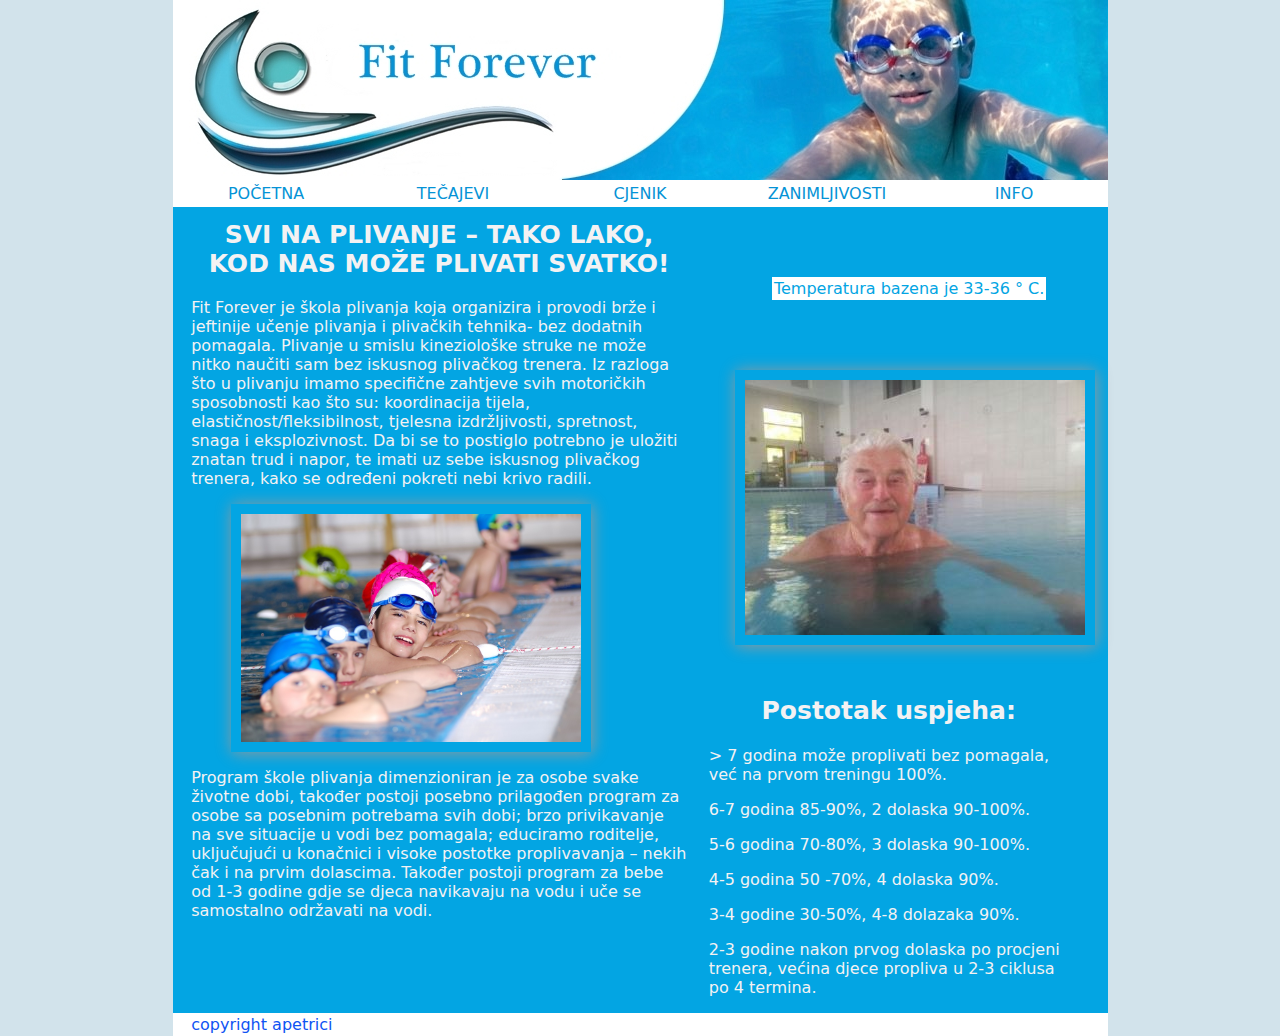
<file: index.html>
<!DOCTYPE html PUBLIC "-//W3C//DTD XHTML 1.0 Transitional//EN" "http://www.w3.org/TR/xhtml1/DTD/xhtml1-transitional.dtd">
<html xmlns="http://www.w3.org/1999/xhtml">
<!-- InstanceBegin template="/Templates/glavniTemplate.dwt" codeOutsideHTMLIsLocked="false" -->
<head>
<meta http-equiv="Content-Type" content="text/html; charset=utf-8" />
<!-- InstanceBeginEditable name="doctitle" -->
<title>Fit forever-škola plivanja</title>
<!-- InstanceEndEditable -->
<link href="css/main.css" rel="stylesheet" type="text/css" />
<!--The following script tag downloads a font from the Adobe Edge Web Fonts server for use within the web page. We recommend that you do not modify it.--><script>var __adobewebfontsappname__="dreamweaver"</script><script src="http://use.edgefonts.net/.js" type="text/javascript"></script>
<!-- InstanceBeginEditable name="head" -->
<!-- InstanceEndEditable -->
</head>

<body >
<div id="wrapper">
  <header id="vrh_stranice">
    <div id="glavna_slika"> <img src="slike/slika_zaglavlje_1.jpg" alt=""/></div>
    <nav id="glavni_izbonik">
      <ul>
        <li><a href="index.html" class="index_page">Početna</a></li>
        <li><a href="tecajevi.html" class="tecajevi_p">Tečajevi</a></li>
        <li><a href="cjenik.html" class="cjenik_p">Cjenik</a></li>
        <li><a href="zanimljivosti.html" class="zanimljivosti_p">Zanimljivosti</a> </li>
        <li><a href="info.html" class="info_p">Info</a></li>
      </ul>
    </nav>
  </header>
  <!-- InstanceBeginEditable name="EditRegion4" -->
  <article>
    <article id="tekst_pocetna">
      <h2>SVI NA PLIVANJE – TAKO LAKO, KOD NAS MOŽE PLIVATI SVATKO!</h2>
      <p>Fit Forever je škola plivanja koja organizira i provodi brže i jeftinije učenje plivanja i plivačkih tehnika- bez dodatnih pomagala.
        
        Plivanje u smislu kineziološke struke ne može nitko naučiti sam bez iskusnog plivačkog trenera.
        Iz razloga što u plivanju imamo specifične zahtjeve svih motoričkih sposobnosti kao što su: koordinacija tijela, elastičnost/fleksibilnost, tjelesna izdržljivosti, spretnost, snaga i eksplozivnost.
        Da bi se to postiglo potrebno je uložiti znatan trud i napor, te imati uz sebe iskusnog plivačkog trenera, kako se određeni pokreti nebi krivo radili.</p>
      <figure class="centered"><img src="slike/djeca_bazen.jpg" width="340" alt=""/> </figure>
      <p>Program škole plivanja dimenzioniran je za osobe svake životne dobi, također postoji posebno prilagođen program za osobe sa posebnim potrebama svih dobi; brzo privikavanje na sve situacije u vodi bez pomagala; educiramo roditelje, uključujući u konačnici i visoke postotke proplivavanja – nekih čak i na prvim dolascima. Također postoji program za bebe od 1-3 godine gdje se djeca navikavaju na vodu i uče se samostalno održavati na vodi.</p>
    </article>
    <aside id="sidebar">
      <p>&nbsp;</p>
      <table width="335" border="0" align="center" class="centered">
        <tbody>
          <tr>
            <td width="329"><p style="padding-left: 2px; padding-right: 2px; color: #03A5E3; padding-top: 2px; padding-bottom: 2px; background-color: #FFFFFF; float: right;">Temperatura bazena je 33-36 ° C.</p></td>
          </tr>
        </tbody>
      </table>
      <p>&nbsp;</p>
      <p>
        <figure class="centered"><img src="slike/deda_pliva.jpg" width="340"   alt=""/> </figure>
      </p>
      <p>&nbsp;</p>
      <div id="prikaz_postotak">
        <h2>Postotak uspjeha:</h2>
        <p> &gt; 7 godina može proplivati bez pomagala, već na prvom treningu 100%. </p>
        <p>6-7 godina 85-90%, 2 dolaska 90-100%. </p>
        <p>5-6 godina 70-80%, 3 dolaska 90-100%. </p>
        <p>4-5 godina 50 -70%, 4 dolaska 90%. </p>
        <p> 3-4 godine 30-50%, 4-8 dolazaka 90%. </p>
        <p>2-3 godine nakon prvog dolaska po procjeni trenera, većina djece propliva u 2-3 ciklusa po 4 termina. </p>
      </div>
    </aside>
  </article>
  <!-- InstanceEndEditable -->
  <footer>copyright apetrici<br />
  </footer>
</div>
</body>
<!-- InstanceEnd -->
</html>
</file>
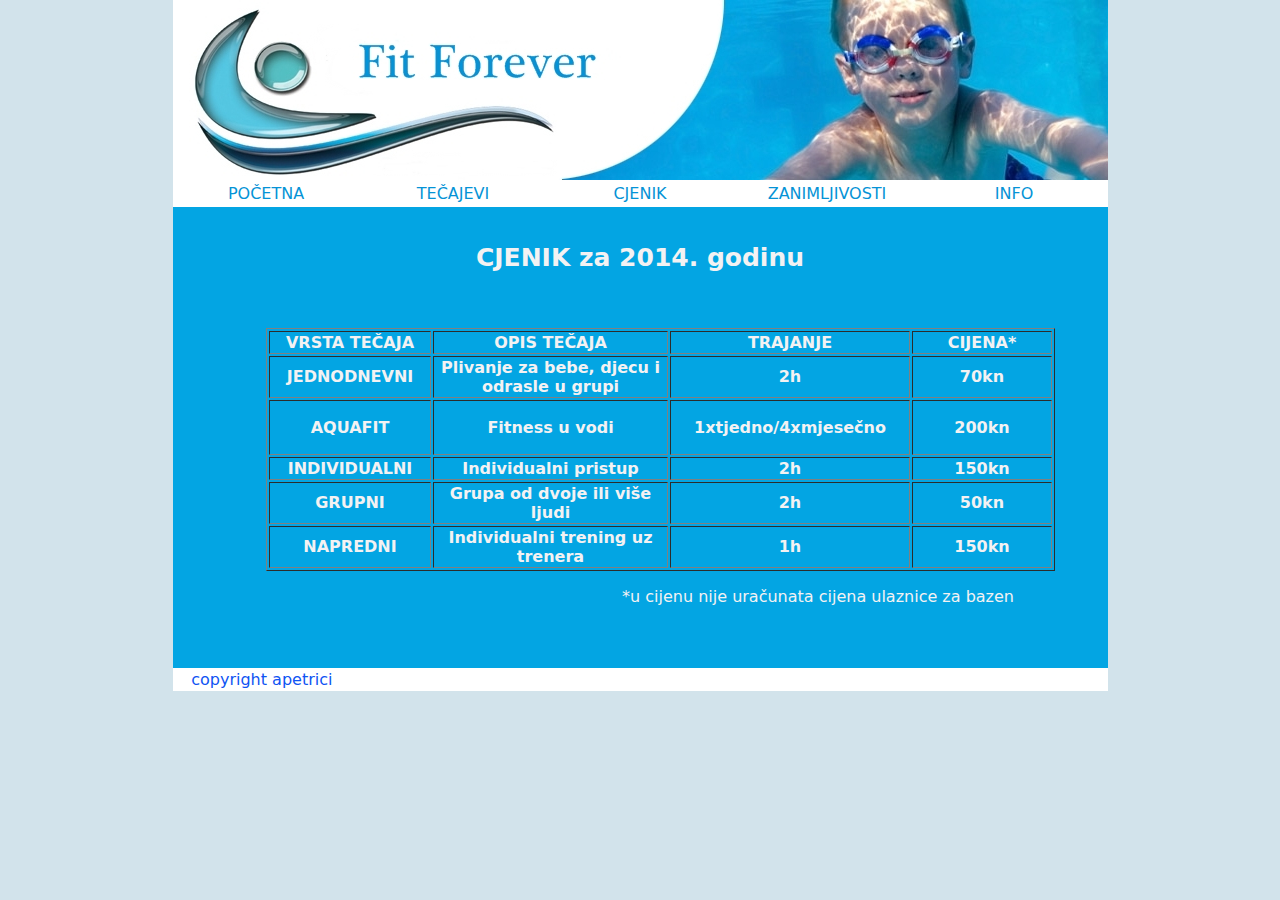
<file: cjenik.html>
<!DOCTYPE html PUBLIC "-//W3C//DTD XHTML 1.0 Transitional//EN" "http://www.w3.org/TR/xhtml1/DTD/xhtml1-transitional.dtd">
<html xmlns="http://www.w3.org/1999/xhtml"><!-- InstanceBegin template="/Templates/glavniTemplate.dwt" codeOutsideHTMLIsLocked="false" -->
<head>
<meta http-equiv="Content-Type" content="text/html; charset=utf-8" />
<!-- InstanceBeginEditable name="doctitle" -->
<title>Fit forever-škola plivanja</title>
<!-- InstanceEndEditable -->
<link href="css/main.css" rel="stylesheet" type="text/css" />
<!--The following script tag downloads a font from the Adobe Edge Web Fonts server for use within the web page. We recommend that you do not modify it.--><script>var __adobewebfontsappname__="dreamweaver"</script><script src="http://use.edgefonts.net/.js" type="text/javascript"></script>
<!-- InstanceBeginEditable name="head" -->
<!-- InstanceEndEditable -->
</head>

<body >

<div id="wrapper">
  <header id="vrh_stranice">
    <div id="glavna_slika">
        <img src="slike/slika_zaglavlje_1.jpg" alt=""/></div>
    <nav id="glavni_izbonik">
      <ul>
        <li><a href="index.html" class="index_page">Početna</a></li>
        
        <li><a href="tecajevi.html" class="tecajevi_p">Tečajevi</a></li>
        
        <li><a href="cjenik.html" class="cjenik_p">Cjenik</a></li>
        
        <li><a href="zanimljivosti.html" class="zanimljivosti_p">Zanimljivosti</a>
        </li>
        <li><a href="info.html" class="info_p">Info</a></li>
      </ul>
    </nav>
      </header>
    <!-- InstanceBeginEditable name="EditRegion4" -->
    <div id="cjenik_wrapper">
    
    
    <p><h2>CJENIK za 2014. godinu</h2></p>
    <p>&nbsp;</p>
    <table width="789" height="158" border="1">
        <tbody>
          <tr>
            <th width="158" style="text-align: center" scope="col">VRSTA TEČAJA</th>
            <th width="231" style="text-align: center" scope="col">OPIS TEČAJA</th>
            <th width="236" style="text-align: center" scope="col">TRAJANJE</th>
            <th width="136" style="text-align: center" scope="col">CIJENA*</th>
          </tr>
          <tr>
            <th style="text-align: center" scope="col">JEDNODNEVNI</th>
            <th style="text-align: center" scope="col">Plivanje za bebe, djecu i odrasle u grupi</th>
            <th style="text-align: center" scope="col">2h</th>
            <th style="text-align: center" scope="col">70kn</th>
          </tr>
          <tr>
            <th style="text-align: center" scope="col">AQUAFIT</th>
            <th style="text-align: center" scope="col">Fitness u vodi</th>
            <th style="text-align: center" scope="col"><p>1xtjedno/4xmjesečno</p></th>
            <th style="text-align: center" scope="col">200kn</th>
          </tr>
          <tr>
            <th style="text-align: center" scope="col">INDIVIDUALNI</th>
            <th style="text-align: center" scope="col">Individualni pristup</th>
            <th style="text-align: center" scope="col">2h</th>
            <th style="text-align: center" scope="col">150kn</th>
          </tr>
          <tr>
            <th style="text-align: center" scope="col">GRUPNI</th>
            <th style="text-align: center" scope="col">Grupa od dvoje ili više ljudi</th>
            <th style="text-align: center" scope="col">2h </th>
            <th style="text-align: center" scope="col">50kn</th>
          </tr>
          <tr>
            <th style="text-align: center" scope="col">NAPREDNI</th>
            <th style="text-align: center" scope="col">Individualni trening uz trenera</th>
            <th style="text-align: center" scope="col">1h</th>
            <th style="text-align: center" scope="col">150kn</th>
          </tr>
        </tbody>
      </table>
    <p>*u cijenu nije uračunata cijena ulaznice za bazen</p>
    </div>

    <!-- InstanceEndEditable -->


   <footer>copyright apetrici<br />
    </footer>
</div>

</body>

<!-- InstanceEnd --></html>
</file>
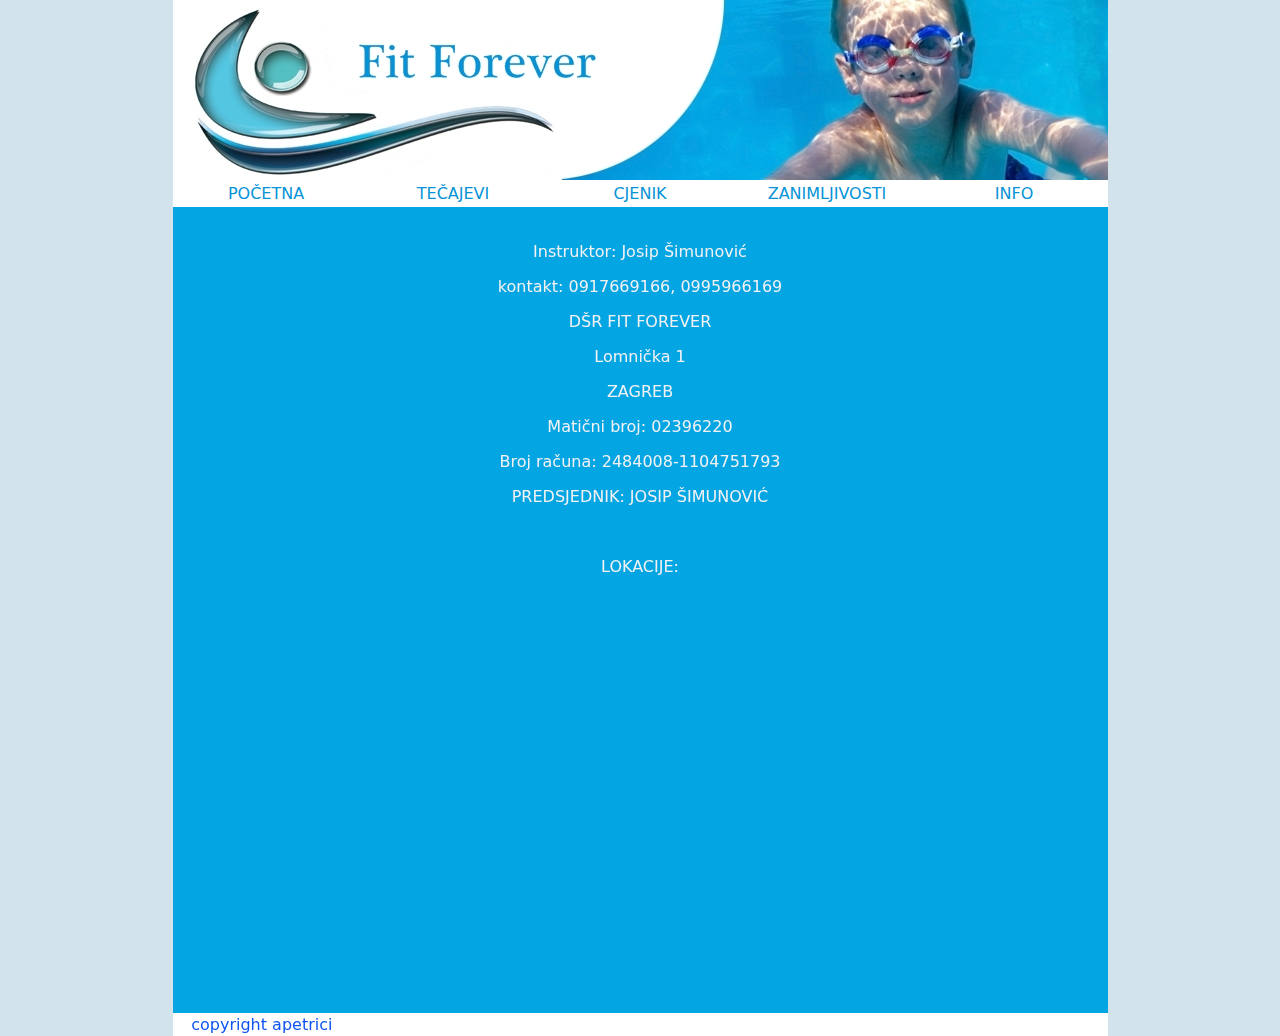
<file: info.html>
<!DOCTYPE html PUBLIC "-//W3C//DTD XHTML 1.0 Transitional//EN" "http://www.w3.org/TR/xhtml1/DTD/xhtml1-transitional.dtd">
<html xmlns="http://www.w3.org/1999/xhtml"><!-- InstanceBegin template="/Templates/glavniTemplate.dwt" codeOutsideHTMLIsLocked="false" -->
<head>
<meta http-equiv="Content-Type" content="text/html; charset=utf-8" />
<!-- InstanceBeginEditable name="doctitle" -->
<title>Fit forever-škola plivanja</title>


<style type="text/css">
#karta_tekst {
	width: 40%;
}
</style>
<!-- InstanceEndEditable -->
<link href="css/main.css" rel="stylesheet" type="text/css" />
<!--The following script tag downloads a font from the Adobe Edge Web Fonts server for use within the web page. We recommend that you do not modify it.--><script>var __adobewebfontsappname__="dreamweaver"</script><script src="http://use.edgefonts.net/.js" type="text/javascript"></script>
<!-- InstanceBeginEditable name="head" -->
<!-- InstanceEndEditable -->
</head>

<body >

<div id="wrapper">
  <header id="vrh_stranice">
    <div id="glavna_slika">
        <img src="slike/slika_zaglavlje_1.jpg" alt=""/></div>
    <nav id="glavni_izbonik">
      <ul>
        <li><a href="index.html" class="index_page">Početna</a></li>
        
        <li><a href="tecajevi.html" class="tecajevi_p">Tečajevi</a></li>
        
        <li><a href="cjenik.html" class="cjenik_p">Cjenik</a></li>
        
        <li><a href="zanimljivosti.html" class="zanimljivosti_p">Zanimljivosti</a>
        </li>
        <li><a href="info.html" class="info_p">Info</a></li>
      </ul>
    </nav>
      </header>
    <!-- InstanceBeginEditable name="EditRegion4" -->
    <section id="vrh_info">
      <p>&nbsp;</p>
      <p>Instruktor: Josip Šimunović</p>
      <p>kontakt:  0917669166, 0995966169</p>
      <p>DŠR FIT FOREVER </p>
      <p>Lomnička 1</p>
      <p>ZAGREB        </p>
      <p>Matični broj: 02396220        </p>
      <p> Broj računa: 2484008-1104751793</p>
      <p>PREDSJEDNIK: JOSIP ŠIMUNOVIĆ</p>
      <p>&nbsp;</p>
      <p>LOKACIJE:</p>
    </section>
    <div id="karte">
    <iframe src="https://www.google.com/maps/embed?pb=!1m14!1m8!1m3!1d5545.023138085029!2d15.9564705!3d45.9810142!3m2!1i1024!2i768!4f13.1!3m3!1m2!1s0x0%3A0x6245d62d0b2c18e3!2sHOTEL+TERME+JEZER%C4%8CICA!5e0!3m2!1shr!2shr!4v1410995753922" width="300" height="300" frameborder="0" style="border:0"></iframe>
    <p>&nbsp;</p>
    <p>&nbsp;</p>
    <p>&nbsp;</p>
    

    </div>
    <div id="karta_izmedu">
    </div>
    <div id="karta_info">
      <iframe src="https://www.google.com/maps/embed?pb=!1m14!1m8!1m3!1d2776.4462559445365!2d16.162155!3d45.90238699999999!3m2!1i1024!2i768!4f13.1!3m3!1m2!1s0x4766769db362a0cd%3A0x422bf509d8204586!2sAquapark+Admovec!5e0!3m2!1shr!2shr!4v1410996843660" width="300" height="300" frameborder="0" style="border:0"></iframe>
      <p>&nbsp;</p>
    <p>&nbsp;</p>
    <p>&nbsp;</p></div>
    <!-- InstanceEndEditable -->


   <footer>copyright apetrici<br />
  </footer>
</div>

</body>

<!-- InstanceEnd --></html>
</file>
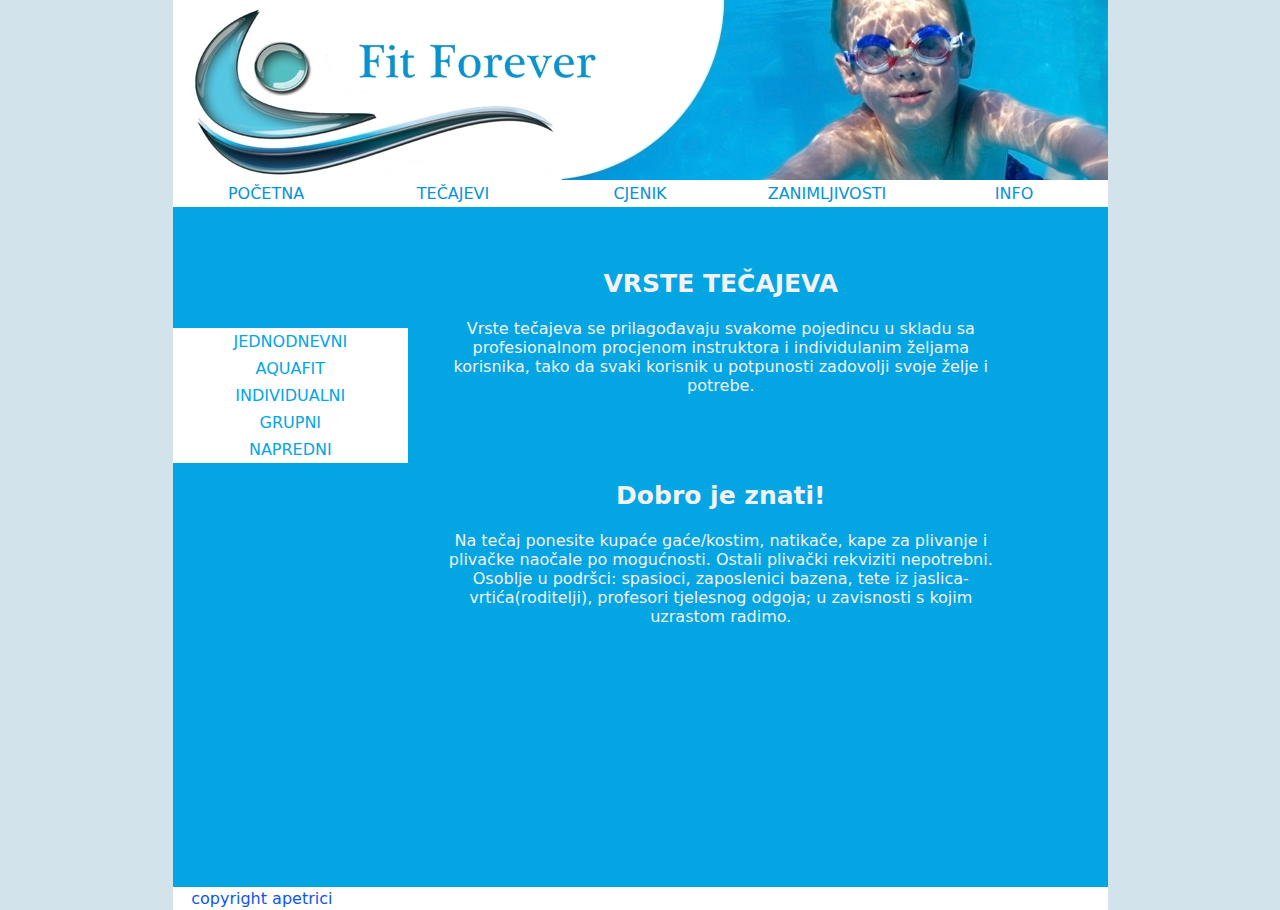
<file: tecajevi.html>
<!DOCTYPE html PUBLIC "-//W3C//DTD XHTML 1.0 Transitional//EN" "http://www.w3.org/TR/xhtml1/DTD/xhtml1-transitional.dtd">
<html xmlns="http://www.w3.org/1999/xhtml"><!-- InstanceBegin template="/Templates/glavniTemplate.dwt" codeOutsideHTMLIsLocked="false" -->
<head>
<meta http-equiv="Content-Type" content="text/html; charset=utf-8" />
<!-- InstanceBeginEditable name="doctitle" -->
<title>Fit forever-škola plivanja</title>
<style type="text/css">

</style>
<!-- InstanceEndEditable -->
<link href="css/main.css" rel="stylesheet" type="text/css" />
<!--The following script tag downloads a font from the Adobe Edge Web Fonts server for use within the web page. We recommend that you do not modify it.--><script>var __adobewebfontsappname__="dreamweaver"</script><script src="http://use.edgefonts.net/.js" type="text/javascript"></script>
<!-- InstanceBeginEditable name="head" -->
<!-- InstanceEndEditable -->
</head>

<body >

<div id="wrapper">
  <header id="vrh_stranice">
    <div id="glavna_slika">
        <img src="slike/slika_zaglavlje_1.jpg" alt=""/></div>
    <nav id="glavni_izbonik">
      <ul>
        <li><a href="index.html" class="index_page">Početna</a></li>
        
        <li><a href="tecajevi.html" class="tecajevi_p">Tečajevi</a></li>
        
        <li><a href="cjenik.html" class="cjenik_p">Cjenik</a></li>
        
        <li><a href="zanimljivosti.html" class="zanimljivosti_p">Zanimljivosti</a>
        </li>
        <li><a href="info.html" class="info_p">Info</a></li>
      </ul>
    </nav>
      </header>
    <!-- InstanceBeginEditable name="EditRegion4" -->


      <div id="pomocni_menu" >
    <p>&nbsp;</p>
    <p>&nbsp;</p>
    <p>&nbsp;</p>
      <ul>
      <li><a href="tecaji_pages/jednodnevni.html">Jednodnevni</a></li>
      <li><a href="tecaji_pages/aquafit.html">Aquafit</a></li>
      <li><a href="tecaji_pages/individualni.html">Individualni</a></li>
      <li><a href="tecaji_pages/grupni.html">Grupni</a></li>
      <li><a href="tecaji_pages/napredni.html">Napredni</a></li>
      
      </ul>
      </div>
      <div id="tekst_tecajevi" >
      <h2>&nbsp;</h2>
      <h2>VRSTE TEČAJEVA</h2>
      <p> Vrste tečajeva se prilagođavaju svakome pojedincu u skladu sa profesionalnom procjenom instruktora i individulanim željama korisnika, tako da svaki korisnik u potpunosti zadovolji svoje želje i potrebe.</p>
      <p>&nbsp;</p>
      <p>&nbsp;</p>
      <h2>Dobro je znati!</h2>
      <p>Na tečaj ponesite kupaće gaće/kostim, natikače, kape za plivanje i plivačke naočale po mogućnosti. Ostali plivački rekviziti nepotrebni. Osoblje u podršci: spasioci, zaposlenici bazena, tete iz   jaslica-vrtića(roditelji), profesori tjelesnog odgoja; u zavisnosti s kojim   uzrastom radimo.</p>
      <p>&nbsp;</p>
      <p>&nbsp;</p>
      <p>&nbsp;</p>
      <p>&nbsp;</p>
      <p>&nbsp;</p>
      <p>&nbsp;</p>
      <p>&nbsp;</p>
      </div>
      <p>&nbsp;</p>
      <p>&nbsp;</p>
      <p>&nbsp;</p>
      <p>&nbsp;</p>
      <p>&nbsp;</p>
      <p>&nbsp;</p>
      <p>&nbsp;</p>
      <p>&nbsp;</p>
      <p>&nbsp;</p>
      <p>&nbsp;</p>

    <!-- InstanceEndEditable -->


   <footer>copyright apetrici<br />
    </footer>
</div>

</body>

<!-- InstanceEnd --></html>
</file>
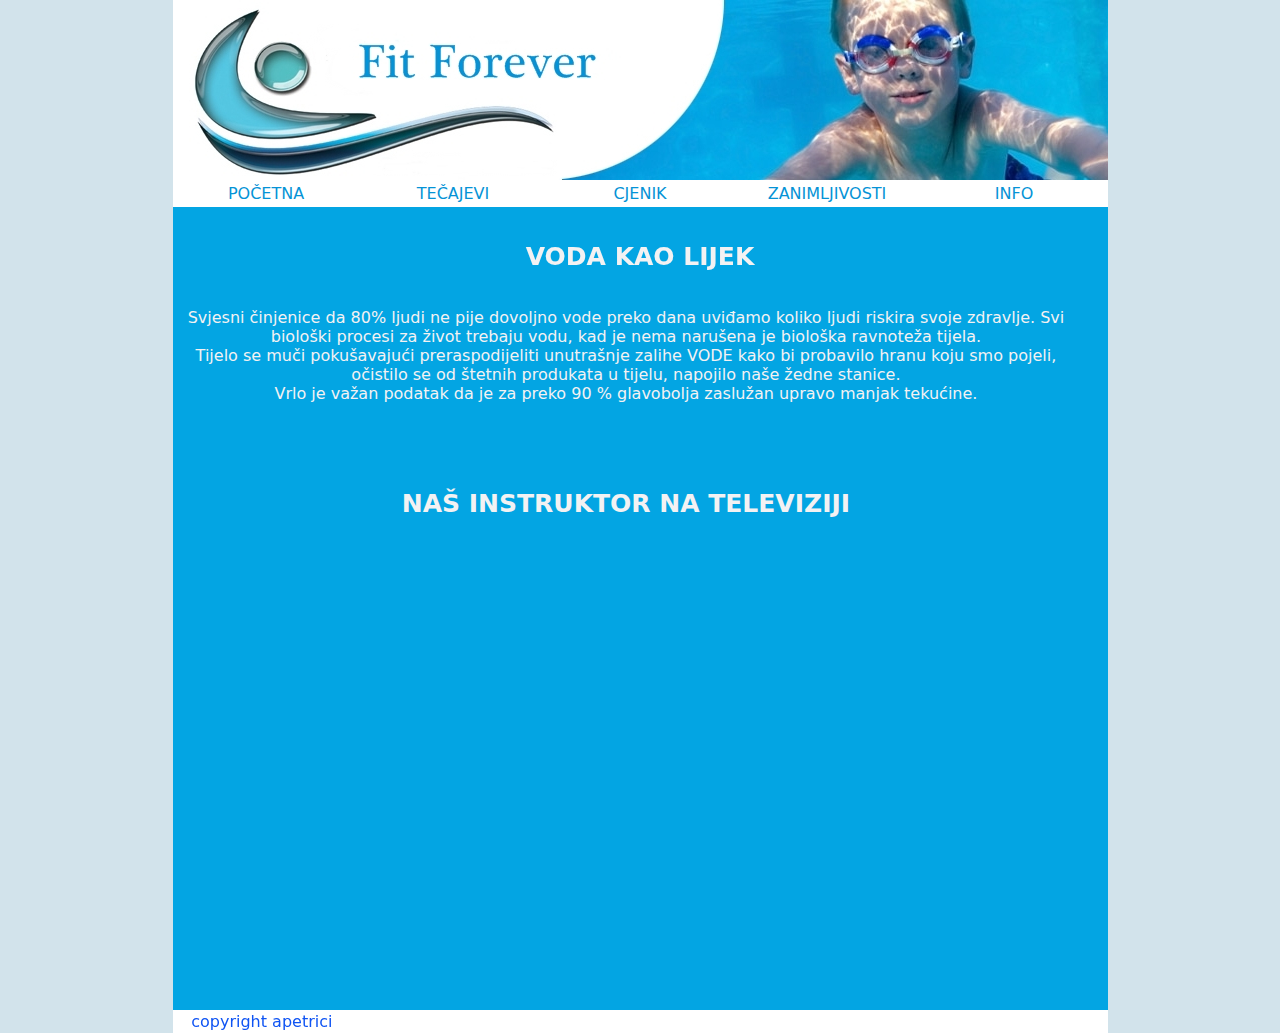
<file: zanimljivosti.html>
<!DOCTYPE html PUBLIC "-//W3C//DTD XHTML 1.0 Transitional//EN" "http://www.w3.org/TR/xhtml1/DTD/xhtml1-transitional.dtd">
<html xmlns="http://www.w3.org/1999/xhtml"><!-- InstanceBegin template="/Templates/glavniTemplate.dwt" codeOutsideHTMLIsLocked="false" -->
<head>
<meta http-equiv="Content-Type" content="text/html; charset=utf-8" />
<!-- InstanceBeginEditable name="doctitle" -->
<title>Fit forever-škola plivanja</title>
<!-- InstanceEndEditable -->
<link href="css/main.css" rel="stylesheet" type="text/css" />
<!--The following script tag downloads a font from the Adobe Edge Web Fonts server for use within the web page. We recommend that you do not modify it.--><script>var __adobewebfontsappname__="dreamweaver"</script><script src="http://use.edgefonts.net/.js" type="text/javascript"></script>
<!-- InstanceBeginEditable name="head" -->
<!-- InstanceEndEditable -->
</head>

<body >

<div id="wrapper">
  <header id="vrh_stranice">
    <div id="glavna_slika">
        <img src="slike/slika_zaglavlje_1.jpg" alt=""/></div>
    <nav id="glavni_izbonik">
      <ul>
        <li><a href="index.html" class="index_page">Početna</a></li>
        
        <li><a href="tecajevi.html" class="tecajevi_p">Tečajevi</a></li>
        
        <li><a href="cjenik.html" class="cjenik_p">Cjenik</a></li>
        
        <li><a href="zanimljivosti.html" class="zanimljivosti_p">Zanimljivosti</a>
        </li>
        <li><a href="info.html" class="info_p">Info</a></li>
      </ul>
    </nav>
      </header>
    <!-- InstanceBeginEditable name="EditRegion4" -->

    <p>&nbsp;</p>
    <h2>VODA KAO LIJEK</h2>
    <article>
      <div id="zanimljivosti">
        <p>Svjesni činjenice da 80% ljudi ne pije dovoljno vode preko   dana uviđamo koliko ljudi riskira svoje zdravlje.
          Svi biološki procesi za   život trebaju vodu, kad je nema narušena je biološka ravnoteža tijela.<br />
          Tijelo   se muči pokušavajući preraspodijeliti unutrašnje zalihe VODE kako bi probavilo   hranu koju smo pojeli, očistilo se od štetnih produkata u tijelu, napojilo naše   žedne stanice.<br />
          Vrlo je važan podatak da je za preko 90 % glavobolja zaslužan   upravo manjak tekućine.
        </p>
        <p>&nbsp;</p>
        <p>&nbsp;</p>
          <h2>NAŠ INSTRUKTOR NA TELEVIZIJI</h2>
          
          <iframe src="https://www.youtube.com/embed/RlQxQqNcKT4?rel=0" width="420" height="315" align="center" frameborder="0" style="text-align: center" allowfullscreen></iframe>
          <p>&nbsp;</p>
          <p>&nbsp;</p>
          <p>&nbsp;</p>
          <p>&nbsp;</p>
      </div>
    </article>
      
  <!-- InstanceEndEditable -->


   <footer>copyright apetrici<br />
    </footer>
</div>

</body>

<!-- InstanceEnd --></html>
</file>
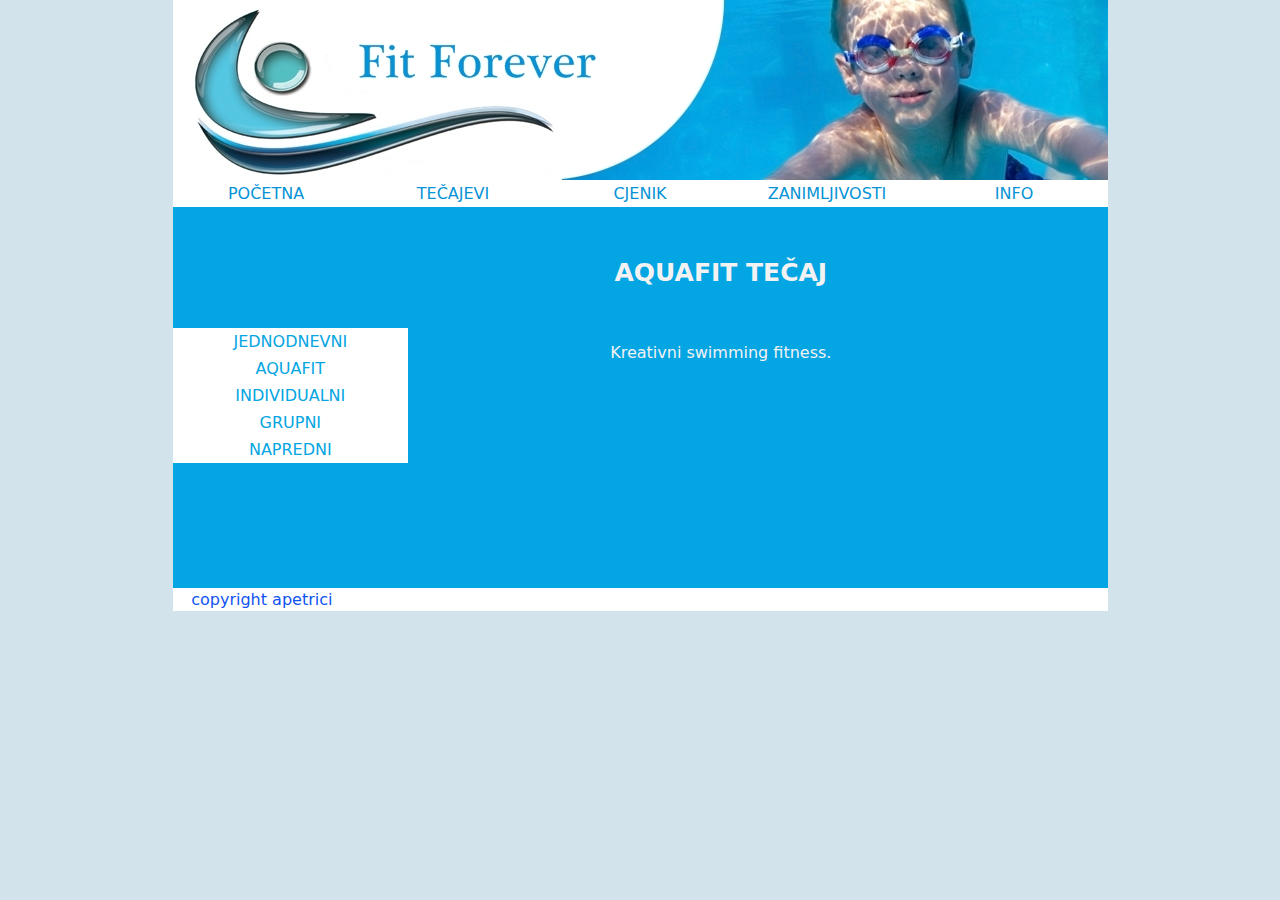
<file: tecaji_pages/aquafit.html>
<!DOCTYPE html PUBLIC "-//W3C//DTD XHTML 1.0 Transitional//EN" "http://www.w3.org/TR/xhtml1/DTD/xhtml1-transitional.dtd">
<html xmlns="http://www.w3.org/1999/xhtml"><!-- InstanceBegin template="/Templates/glavniTemplate.dwt" codeOutsideHTMLIsLocked="false" -->
<head>
<meta http-equiv="Content-Type" content="text/html; charset=utf-8" />
<!-- InstanceBeginEditable name="doctitle" -->
<title>Fit forever-škola plivanja</title>
<!-- InstanceEndEditable -->
<link href="../css/main.css" rel="stylesheet" type="text/css" />
<!--The following script tag downloads a font from the Adobe Edge Web Fonts server for use within the web page. We recommend that you do not modify it.--><script>var __adobewebfontsappname__="dreamweaver"</script><script src="http://use.edgefonts.net/.js" type="text/javascript"></script>
<!-- InstanceBeginEditable name="head" -->
<!-- InstanceEndEditable -->
</head>

<body >

<div id="wrapper">
  <header id="vrh_stranice">
    <div id="glavna_slika">
        <img src="../slike/slika_zaglavlje_1.jpg" alt=""/></div>
    <nav id="glavni_izbonik">
      <ul>
        <li><a href="../index.html" class="index_page">Početna</a></li>
        
        <li><a href="../tecajevi.html" class="tecajevi_p">Tečajevi</a></li>
        
        <li><a href="../cjenik.html" class="cjenik_p">Cjenik</a></li>
        
        <li><a href="../zanimljivosti.html" class="zanimljivosti_p">Zanimljivosti</a>
        </li>
        <li><a href="../info.html" class="info_p">Info</a></li>
      </ul>
    </nav>
      </header>
    <!-- InstanceBeginEditable name="EditRegion4" -->

      <div id="pomocni_menu" >
    <p>&nbsp;</p>
    <p>&nbsp;</p>
    <p>&nbsp;</p>
      <ul>
      <li><a href="jednodnevni.html">Jednodnevni</a></li>
      <li><a href="aquafit.html">Aquafit</a></li>
      <li><a href="individualni.html">Individualni</a></li>
      <li><a href="grupni.html">Grupni</a></li>
      <li><a href="napredni.html">Napredni</a></li>
      
      
      </ul>
      </div>
      <div id="tekst_tecajevi" >
            <p>&nbsp;</p>
      <h2>AQUAFIT TEČAJ</h2>
      <p>&nbsp;</p>
      <p>Kreativni swimming fitness.</p>
      <p>&nbsp;</p>
      <p>&nbsp;</p>
      <p>&nbsp;</p>
      <p>&nbsp;</p>
      <p>&nbsp;</p>
      <p>&nbsp;</p>
      </div>
      <p>&nbsp;</p>
      <p>&nbsp;</p>
      <p>&nbsp;</p>
      <p>&nbsp;</p>
      <p>&nbsp;</p>
      <p>&nbsp;</p>
      <p>&nbsp;</p>
      <p>&nbsp;</p>
      <p>&nbsp;</p>
      <p>&nbsp;</p>

    <!-- InstanceEndEditable -->


   <footer>copyright apetrici<br />
    </footer>
</div>

</body>

<!-- InstanceEnd --></html>
</file>
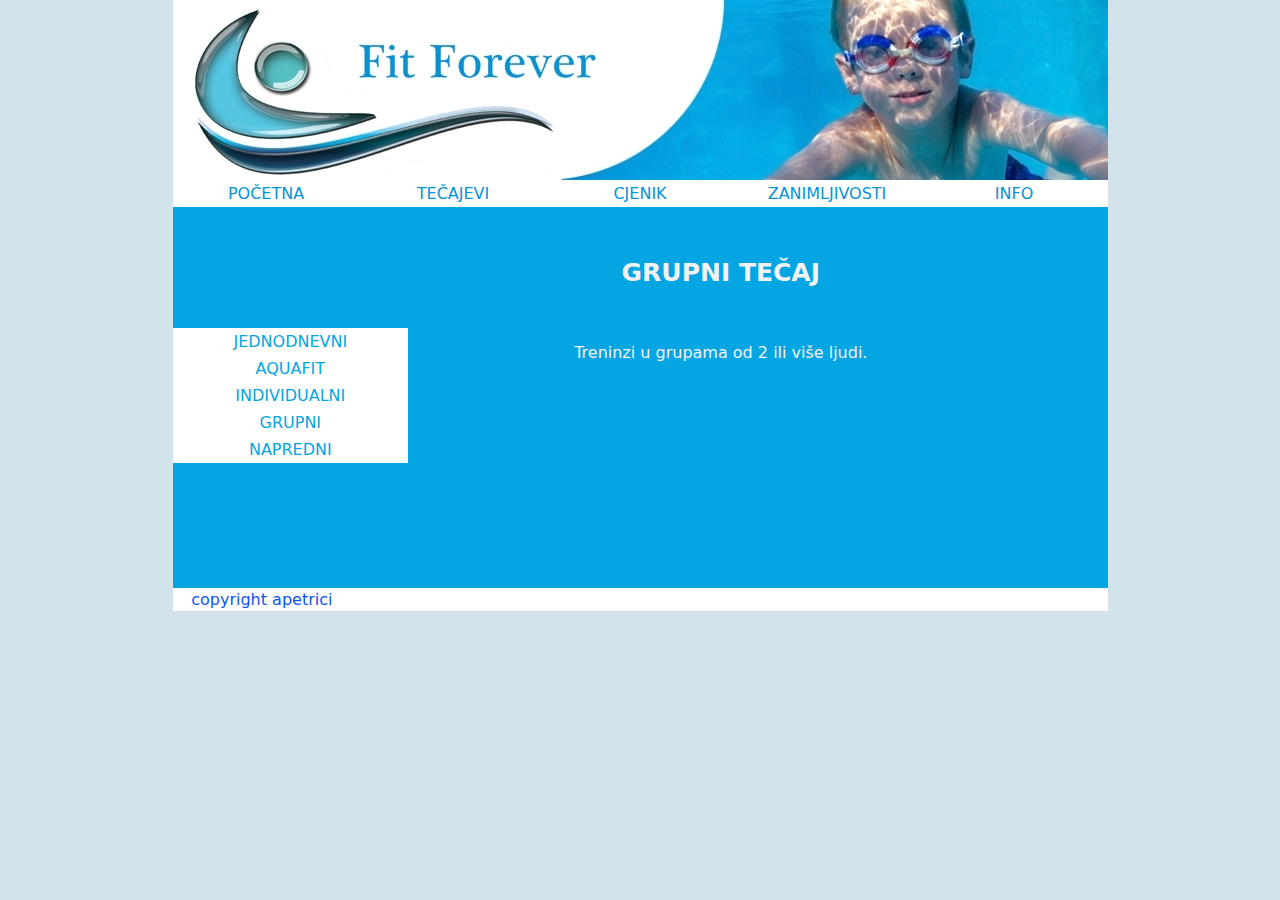
<file: tecaji_pages/grupni.html>
<!DOCTYPE html PUBLIC "-//W3C//DTD XHTML 1.0 Transitional//EN" "http://www.w3.org/TR/xhtml1/DTD/xhtml1-transitional.dtd">
<html xmlns="http://www.w3.org/1999/xhtml"><!-- InstanceBegin template="/Templates/glavniTemplate.dwt" codeOutsideHTMLIsLocked="false" -->
<head>
<meta http-equiv="Content-Type" content="text/html; charset=utf-8" />
<!-- InstanceBeginEditable name="doctitle" -->
<title>Fit forever-škola plivanja</title>
<!-- InstanceEndEditable -->
<link href="../css/main.css" rel="stylesheet" type="text/css" />
<!--The following script tag downloads a font from the Adobe Edge Web Fonts server for use within the web page. We recommend that you do not modify it.--><script>var __adobewebfontsappname__="dreamweaver"</script><script src="http://use.edgefonts.net/.js" type="text/javascript"></script>
<!-- InstanceBeginEditable name="head" -->
<!-- InstanceEndEditable -->
</head>

<body >

<div id="wrapper">
  <header id="vrh_stranice">
    <div id="glavna_slika">
        <img src="../slike/slika_zaglavlje_1.jpg" alt=""/></div>
    <nav id="glavni_izbonik">
      <ul>
        <li><a href="../index.html" class="index_page">Početna</a></li>
        
        <li><a href="../tecajevi.html" class="tecajevi_p">Tečajevi</a></li>
        
        <li><a href="../cjenik.html" class="cjenik_p">Cjenik</a></li>
        
        <li><a href="../zanimljivosti.html" class="zanimljivosti_p">Zanimljivosti</a>
        </li>
        <li><a href="../info.html" class="info_p">Info</a></li>
      </ul>
    </nav>
      </header>
    <!-- InstanceBeginEditable name="EditRegion4" -->
    <div id="pomocni_menu" >
    <p>&nbsp;</p>
    <p>&nbsp;</p>
    <p>&nbsp;</p>
      <ul>
      <li><a href="jednodnevni.html">Jednodnevni</a></li>
      <li><a href="aquafit.html">Aquafit</a></li>
      <li><a href="individualni.html">Individualni</a></li>
      <li><a href="grupni.html">Grupni</a></li>
      <li><a href="napredni.html">Napredni</a></li>
      
      </ul>
      </div>
      <div id="tekst_tecajevi" >
        <p>&nbsp;</p>
      <h2>GRUPNI TEČAJ</h2>
      <p>&nbsp;</p>
      <p>Treninzi u grupama od 2 ili više ljudi.</p>
      <p>&nbsp;</p>
      <p>&nbsp;</p>
      <p>&nbsp;</p>
      <p>&nbsp;</p>
      <p>&nbsp;</p>
      <p>&nbsp;</p>
      </div>
      <p>&nbsp;</p>
      <p>&nbsp;</p>
      <p>&nbsp;</p>
      <p>&nbsp;</p>
      <p>&nbsp;</p>
      <p>&nbsp;</p>
      <p>&nbsp;</p>
      <p>&nbsp;</p>
      <p>&nbsp;</p>
      <p>&nbsp;</p>
    <!-- InstanceEndEditable -->


   <footer>copyright apetrici<br />
    </footer>
</div>

</body>

<!-- InstanceEnd --></html>
</file>
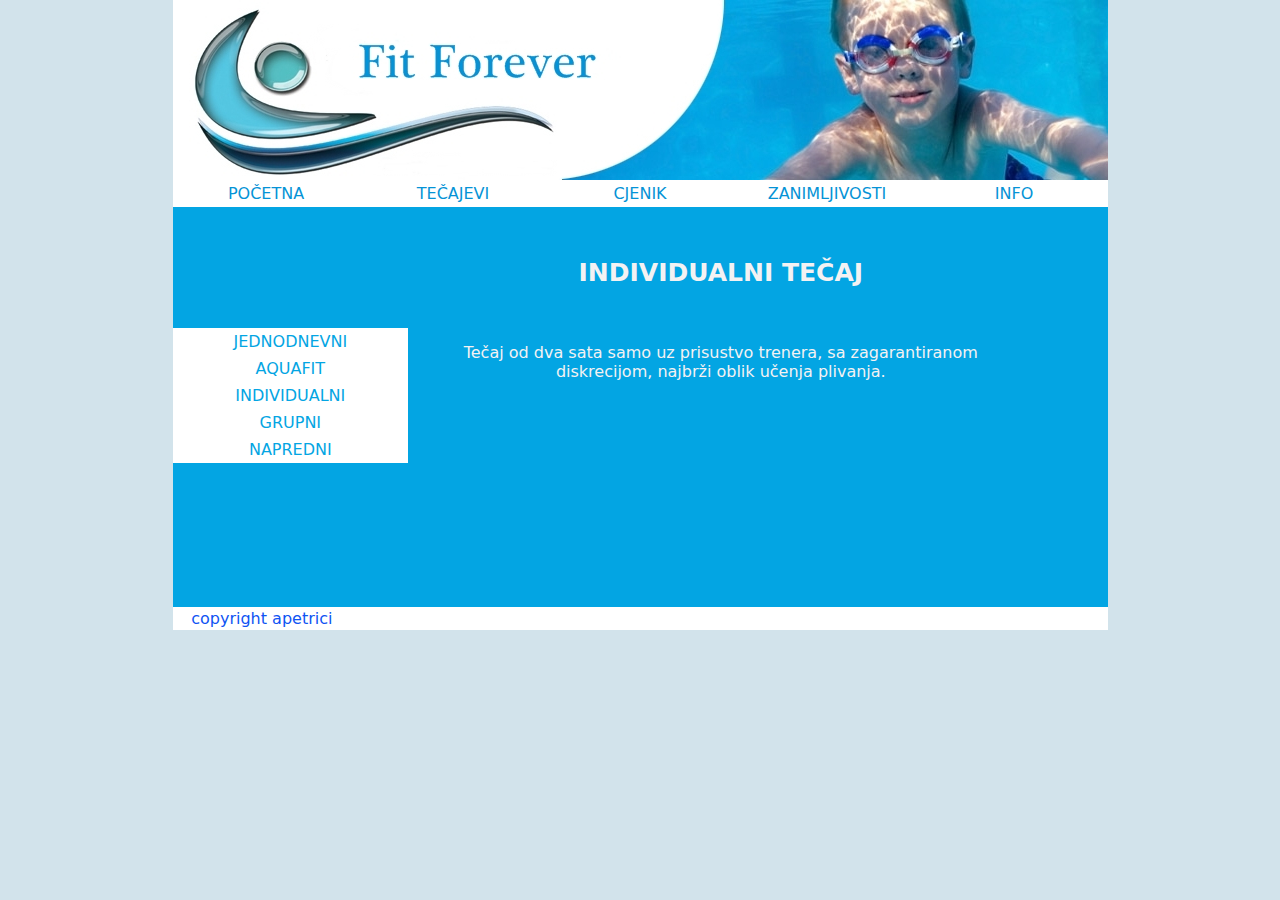
<file: tecaji_pages/individualni.html>
<!DOCTYPE html PUBLIC "-//W3C//DTD XHTML 1.0 Transitional//EN" "http://www.w3.org/TR/xhtml1/DTD/xhtml1-transitional.dtd">
<html xmlns="http://www.w3.org/1999/xhtml"><!-- InstanceBegin template="/Templates/glavniTemplate.dwt" codeOutsideHTMLIsLocked="false" -->
<head>
<meta http-equiv="Content-Type" content="text/html; charset=utf-8" />
<!-- InstanceBeginEditable name="doctitle" -->
<title>Fit forever-škola plivanja</title>
<!-- InstanceEndEditable -->
<link href="../css/main.css" rel="stylesheet" type="text/css" />
<!--The following script tag downloads a font from the Adobe Edge Web Fonts server for use within the web page. We recommend that you do not modify it.--><script>var __adobewebfontsappname__="dreamweaver"</script><script src="http://use.edgefonts.net/.js" type="text/javascript"></script>
<!-- InstanceBeginEditable name="head" -->
<!-- InstanceEndEditable -->
</head>

<body >

<div id="wrapper">
  <header id="vrh_stranice">
    <div id="glavna_slika">
        <img src="../slike/slika_zaglavlje_1.jpg" alt=""/></div>
    <nav id="glavni_izbonik">
      <ul>
        <li><a href="../index.html" class="index_page">Početna</a></li>
        
        <li><a href="../tecajevi.html" class="tecajevi_p">Tečajevi</a></li>
        
        <li><a href="../cjenik.html" class="cjenik_p">Cjenik</a></li>
        
        <li><a href="../zanimljivosti.html" class="zanimljivosti_p">Zanimljivosti</a>
        </li>
        <li><a href="../info.html" class="info_p">Info</a></li>
      </ul>
    </nav>
      </header>
    <!-- InstanceBeginEditable name="EditRegion4" -->
      <div id="pomocni_menu" >
    <p>&nbsp;</p>
    <p>&nbsp;</p>
    <p>&nbsp;</p>
      <ul>
      <li><a href="jednodnevni.html">Jednodnevni</a></li>
      <li><a href="aquafit.html">Aquafit</a></li>
      <li><a href="individualni.html">Individualni</a></li>
      <li><a href="grupni.html">Grupni</a></li>
      <li><a href="napredni.html">Napredni</a></li>
      
      
      </ul>
      </div>
      <div id="tekst_tecajevi" >
        <p>&nbsp;</p>
      <h2>INDIVIDUALNI TEČAJ</h2>
      <p>&nbsp;</p>
      <p>Tečaj od dva sata samo uz prisustvo trenera, sa zagarantiranom diskrecijom,   najbrži oblik učenja plivanja.</p>
      <p>&nbsp;</p>
      <p>&nbsp;</p>
      <p>&nbsp;</p>
      <p>&nbsp;</p>
      <p>&nbsp;</p>
      <p>&nbsp;</p>
      </div>
      <p>&nbsp;</p>
      <p>&nbsp;</p>
      <p>&nbsp;</p>
      <p>&nbsp;</p>
      <p>&nbsp;</p>
      <p>&nbsp;</p>
      <p>&nbsp;</p>
      <p>&nbsp;</p>
      <p>&nbsp;</p>
      <p>&nbsp;</p>
    <!-- InstanceEndEditable -->


   <footer>copyright apetrici<br />
    </footer>
</div>

</body>

<!-- InstanceEnd --></html>
</file>
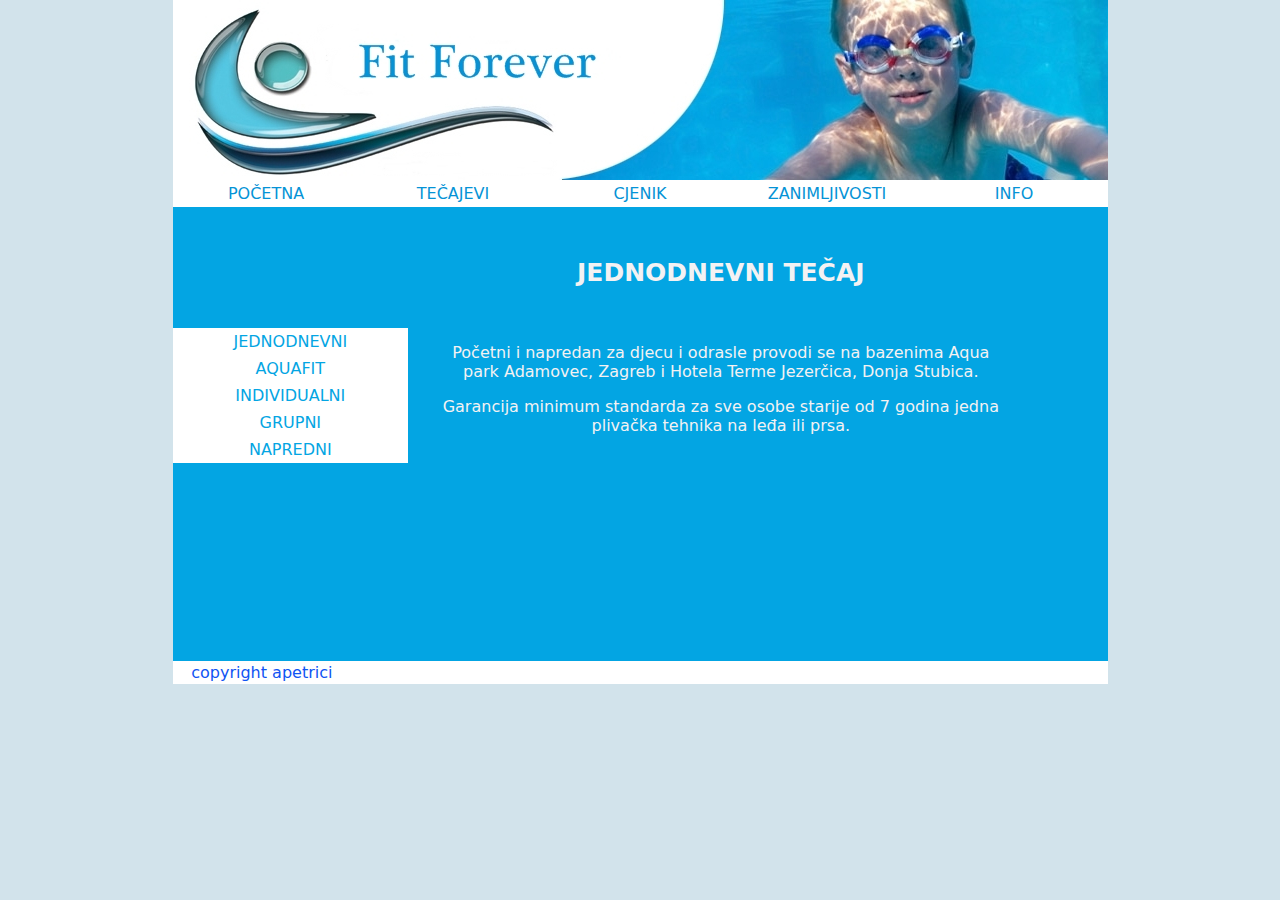
<file: tecaji_pages/jednodnevni.html>
<!DOCTYPE html PUBLIC "-//W3C//DTD XHTML 1.0 Transitional//EN" "http://www.w3.org/TR/xhtml1/DTD/xhtml1-transitional.dtd">
<html xmlns="http://www.w3.org/1999/xhtml"><!-- InstanceBegin template="/Templates/glavniTemplate.dwt" codeOutsideHTMLIsLocked="false" -->
<head>
<meta http-equiv="Content-Type" content="text/html; charset=utf-8" />
<!-- InstanceBeginEditable name="doctitle" -->
<title>Fit forever-škola plivanja</title>
<!-- InstanceEndEditable -->
<link href="../css/main.css" rel="stylesheet" type="text/css" />
<!--The following script tag downloads a font from the Adobe Edge Web Fonts server for use within the web page. We recommend that you do not modify it.--><script>var __adobewebfontsappname__="dreamweaver"</script><script src="http://use.edgefonts.net/.js" type="text/javascript"></script>
<!-- InstanceBeginEditable name="head" -->
<!-- InstanceEndEditable -->
</head>

<body >

<div id="wrapper">
  <header id="vrh_stranice">
    <div id="glavna_slika">
        <img src="../slike/slika_zaglavlje_1.jpg" alt=""/></div>
    <nav id="glavni_izbonik">
      <ul>
        <li><a href="../index.html" class="index_page">Početna</a></li>
        
        <li><a href="../tecajevi.html" class="tecajevi_p">Tečajevi</a></li>
        
        <li><a href="../cjenik.html" class="cjenik_p">Cjenik</a></li>
        
        <li><a href="../zanimljivosti.html" class="zanimljivosti_p">Zanimljivosti</a>
        </li>
        <li><a href="../info.html" class="info_p">Info</a></li>
      </ul>
    </nav>
      </header>
    <!-- InstanceBeginEditable name="EditRegion4" -->
    <div id="pomocni_menu" >
    <p>&nbsp;</p>
    <p>&nbsp;</p>
    <p>&nbsp;</p>
      <ul>
      <li><a href="jednodnevni.html">Jednodnevni</a></li>
      <li><a href="aquafit.html">Aquafit</a></li>
      <li><a href="individualni.html">Individualni</a></li>
      <li><a href="grupni.html">Grupni</a></li>
      <li><a href="napredni.html">Napredni</a></li>
      
      </ul>
      </div>
    <div id="tekst_tecajevi" >
      <p>&nbsp;</p>
      <h2>JEDNODNEVNI TEČAJ</h2>
      <p>&nbsp;</p>
      <p>Početni i napredan za djecu i odrasle provodi se na bazenima Aqua park Adamovec,   Zagreb i Hotela Terme Jezerčica, Donja Stubica. </p>
      <p>Garancija minimum standarda za   sve osobe starije od 7 godina jedna plivačka tehnika na leđa ili prsa.</p>
      <p>&nbsp;</p>
      <p>&nbsp;</p>
      <p>&nbsp;</p>
      <p>&nbsp;</p>
      <p>&nbsp;</p>
      <p>&nbsp;</p>
      </div>
      <p>&nbsp;</p>
      <p>&nbsp;</p>
      <p>&nbsp;</p>
      <p>&nbsp;</p>
      <p>&nbsp;</p>
      <p>&nbsp;</p>
      <p>&nbsp;</p>
      <p>&nbsp;</p>
      <p>&nbsp;</p>
      <p>&nbsp;</p>
    <!-- InstanceEndEditable -->


   <footer>copyright apetrici<br />
    </footer>
</div>

</body>

<!-- InstanceEnd --></html>
</file>
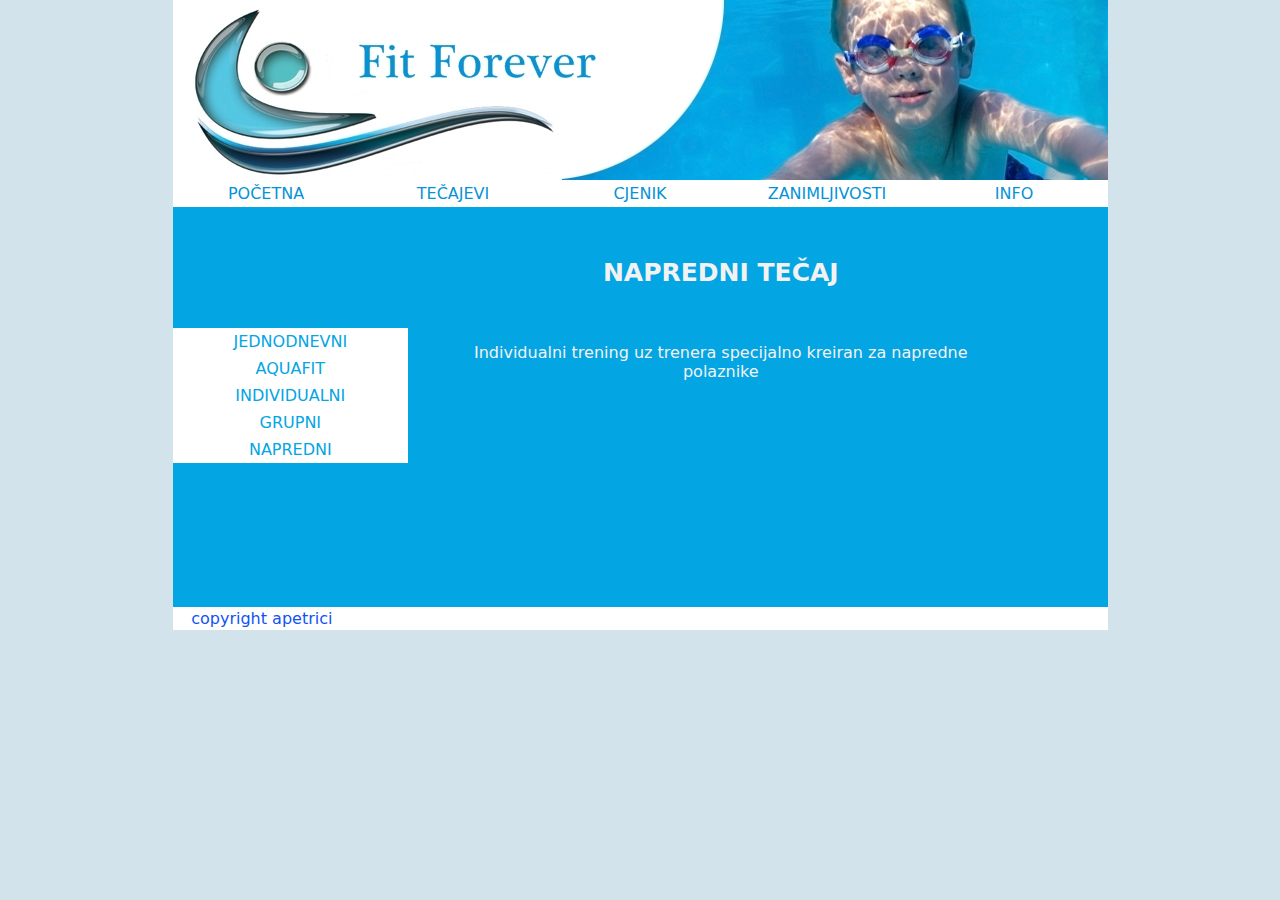
<file: tecaji_pages/napredni.html>
<!DOCTYPE html PUBLIC "-//W3C//DTD XHTML 1.0 Transitional//EN" "http://www.w3.org/TR/xhtml1/DTD/xhtml1-transitional.dtd">
<html xmlns="http://www.w3.org/1999/xhtml"><!-- InstanceBegin template="/Templates/glavniTemplate.dwt" codeOutsideHTMLIsLocked="false" -->
<head>
<meta http-equiv="Content-Type" content="text/html; charset=utf-8" />
<!-- InstanceBeginEditable name="doctitle" -->
<title>Fit forever-škola plivanja</title>
<!-- InstanceEndEditable -->
<link href="../css/main.css" rel="stylesheet" type="text/css" />
<!--The following script tag downloads a font from the Adobe Edge Web Fonts server for use within the web page. We recommend that you do not modify it.--><script>var __adobewebfontsappname__="dreamweaver"</script><script src="http://use.edgefonts.net/.js" type="text/javascript"></script>
<!-- InstanceBeginEditable name="head" -->
<!-- InstanceEndEditable -->
</head>

<body >

<div id="wrapper">
  <header id="vrh_stranice">
    <div id="glavna_slika">
        <img src="../slike/slika_zaglavlje_1.jpg" alt=""/></div>
    <nav id="glavni_izbonik">
      <ul>
        <li><a href="../index.html" class="index_page">Početna</a></li>
        
        <li><a href="../tecajevi.html" class="tecajevi_p">Tečajevi</a></li>
        
        <li><a href="../cjenik.html" class="cjenik_p">Cjenik</a></li>
        
        <li><a href="../zanimljivosti.html" class="zanimljivosti_p">Zanimljivosti</a>
        </li>
        <li><a href="../info.html" class="info_p">Info</a></li>
      </ul>
    </nav>
      </header>
    <!-- InstanceBeginEditable name="EditRegion4" -->
      <div id="pomocni_menu" >
    <p>&nbsp;</p>
    <p>&nbsp;</p>
    <p>&nbsp;</p>
      <ul>
      <li><a href="jednodnevni.html">Jednodnevni</a></li>
      <li><a href="aquafit.html">Aquafit</a></li>
      <li><a href="individualni.html">Individualni</a></li>
      <li><a href="grupni.html">Grupni</a></li>
      <li><a href="napredni.html">Napredni</a></li>
      
      
      </ul>
      </div>
      <div id="tekst_tecajevi" >
        <p>&nbsp;</p>
      <h2>NAPREDNI TEČAJ</h2>
      <p>&nbsp;</p>
      <p>Individualni trening uz trenera specijalno kreiran za napredne polaznike</p>
      <p>&nbsp;</p>
      <p>&nbsp;</p>
      <p>&nbsp;</p>
      <p>&nbsp;</p>
      <p>&nbsp;</p>
      <p>&nbsp;</p>
      </div>
      <p>&nbsp;</p>
      <p>&nbsp;</p>
      <p>&nbsp;</p>
      <p>&nbsp;</p>
      <p>&nbsp;</p>
      <p>&nbsp;</p>
      <p>&nbsp;</p>
      <p>&nbsp;</p>
      <p>&nbsp;</p>
      <p>&nbsp;</p>
    <!-- InstanceEndEditable -->


   <footer>copyright apetrici<br />
    </footer>
</div>

</body>

<!-- InstanceEnd --></html>
</file>
<file: css/main.css>
@charset "utf-8";
body {
	margin: 0px;
	font-family: "Lucida Grande", "Lucida Sans Unicode", "Lucida Sans", "DejaVu Sans", Verdana, sans-serif;
	background-color: #D2E3EB;
}
#wrapper {
	width: 100%;
	min-width: 740px;
	max-width: 935px;
	margin-left: auto;
	margin-right: auto;
	background-color: #03A5E3;
	color: #F3F2F3;
	font-family: "Lucida Grande", "Lucida Sans Unicode", "Lucida Sans", "DejaVu Sans", Verdana, sans-serif;
	font-weight: normal;
}
#tekst_pocetna {
	width: 53%;
	margin-left: 2%;
	float: left;
}

#glavna_slika img {
	max-width: 100%;
}

#sidebar {
	width: 40%;
	float: left;
	margin-left: 8px;
}

h1, h2 {
	color: #F3F2F3;
	font-family: "Lucida Grande", "Lucida Sans Unicode", "Lucida Sans", "DejaVu Sans", Verdana, sans-serif;
	/* [disabled]font-size: small; */
	/* [disabled]font-weight: normal; */
}

h1 {
	font-size: 60px;
	margin-top: 0px;
	margin-bottom: 0px;
	text-align: center;
	text-shadow: 0px 0px 10%;
	text-transform: uppercase;
}
h2 {
	font-size: 25px;
	margin-top: 0.5em;
	/* [disabled]width: 30px; */
	text-align: center;
}

figure {
	display: block;
	width: 420px;
}
figure img {
	padding: 10px;
	-webkit-box-shadow: 1px 1px 15px #999999;
	box-shadow: 1px 1px 15px #999999;
}

figcaption {
	font-size: 0.875em;
	font-weight: bold;
	text-align: center;
	display: block;
	margin-top: 0.5em;
}
.centered {

}
.floatleft {
	float: left;
	margin-left: 0px;
	margin-right: 10px;
}
.floatright {
	float: right;
	margin-left: 10px;
	margin-right: 0px;
}
footer {
	padding-top: 2px;
	padding-bottom: 2px;
	padding-left: 2%;
	background-color: #FFFFFF;
	color: #0F54F3;
	clear: left;
}
a {
	font-weight: bold;
	text-decoration: none;
	color: #0493D7;
}
a:link {

}
a:visited {


}

a:hover, a:active, a:focus {
	/* [disabled]font-family: buda; */
	/* [disabled]font-style: normal; */
	font-weight: 500;
}
#glavni_izbonik ul  {
	text-decoration: none;
	color: #0941C4;
	list-style-type: none;
	margin-top: 0px;
	margin-right: 0px;
	margin-bottom: 0px;
	margin-left: 0px;
	padding-top: 0px;
	padding-right: 0px;
	padding-bottom: 0px;
	padding-left: 0px;

}



#glavni_izbonik a {
	width: 20%;
	display: block;
	float: left;
	text-align: center;
	text-transform: uppercase;
	margin-top: 0px;
	margin-right: 0px;
	margin-bottom: 0px;
	margin-left: 0px;
	padding-top: 4px;
	padding-bottom: 4px;
	font-weight: 500;
	font-size: medium;
	background-color: #FFFFFF;
	color: #0593D6;
}
#glavni_izbonik a:hover, #glavni_izbonik a:active, #glavni_izbonik a:focus           {
	background-color: #03A5E3;
	text-decoration: none;
	padding-top: 4px;
	padding-bottom: 4px;
	font-weight: normal;
	color: #FFFFFF;
}


#pomocni_menu ul  {
	text-decoration: none;
	color: #03A5E3;
	list-style-type: none;
	margin-top: 0px;
	margin-right: 0px;
	margin-bottom: 0px;
	margin-left: 0px;
	padding-top: 0px;
	padding-right: 0px;
	padding-bottom: 0px;
	padding-left: 0px;

}
#pomocni_menu a {
	display: block;
	float: left;
	text-align: center;
	text-transform: uppercase;
	margin-top: 0px;
	margin-right: 0px;
	margin-bottom: 0px;
	margin-left: 0px;
	padding-top: 4px;
	padding-bottom: 4px;
	font-weight: 500;
	font-size: medium;
	background-color: #FFFFFF;
	color: #03A5E3;
	-webkit-box-sizing: border-box;
	-moz-box-sizing: border-box;
	/* [disabled]box-sizing: border-box; */
	width: 90%;
}
#pomocni_menu a:hover, #glavni_izbonik a:active, #glavni_izbonik a:focus           {
	background-color: #03A5E3;
	text-decoration: none;
	padding-top: 4px;
	padding-bottom: 4px;
	font-weight: normal;
	color: #FFFFFF;
}
#pomocni_menu {
	color: #03A5E3;
	float: left;
	height: 100%;
	width: 28%;
}
#tekst_tecajevi {
	text-align: center;
	float: left;
	width: 60%;
	padding-left: 6px;
}
#cjenik_wrapper {
	padding-left: 10%;
	padding-top: 5%;
	padding-right: 10%;
	padding-bottom: 5%;
	text-align: right;
	font-size: medium;
}
#sidebar #prikaz_postotak {
	padding-left: 14px;
}
#karte {
	width: 40%;
	float: left;
	margin-left: 99px;
}
#karta_info {
	width: 300px;
	float: left;
	padding-left: 3px;
}
#vrh_info {
	margin-left: 40px;
	margin-right: 40px;
	text-align: center;
}
#karta_izmedu {
	width: 1%;
	float: left;
	height: 300px;
}
#zanimljivosti {
	padding-left: 14px;
	padding-right: 30px;
	text-align: center;
	width: 94%;
	float: left;
}
</file>
